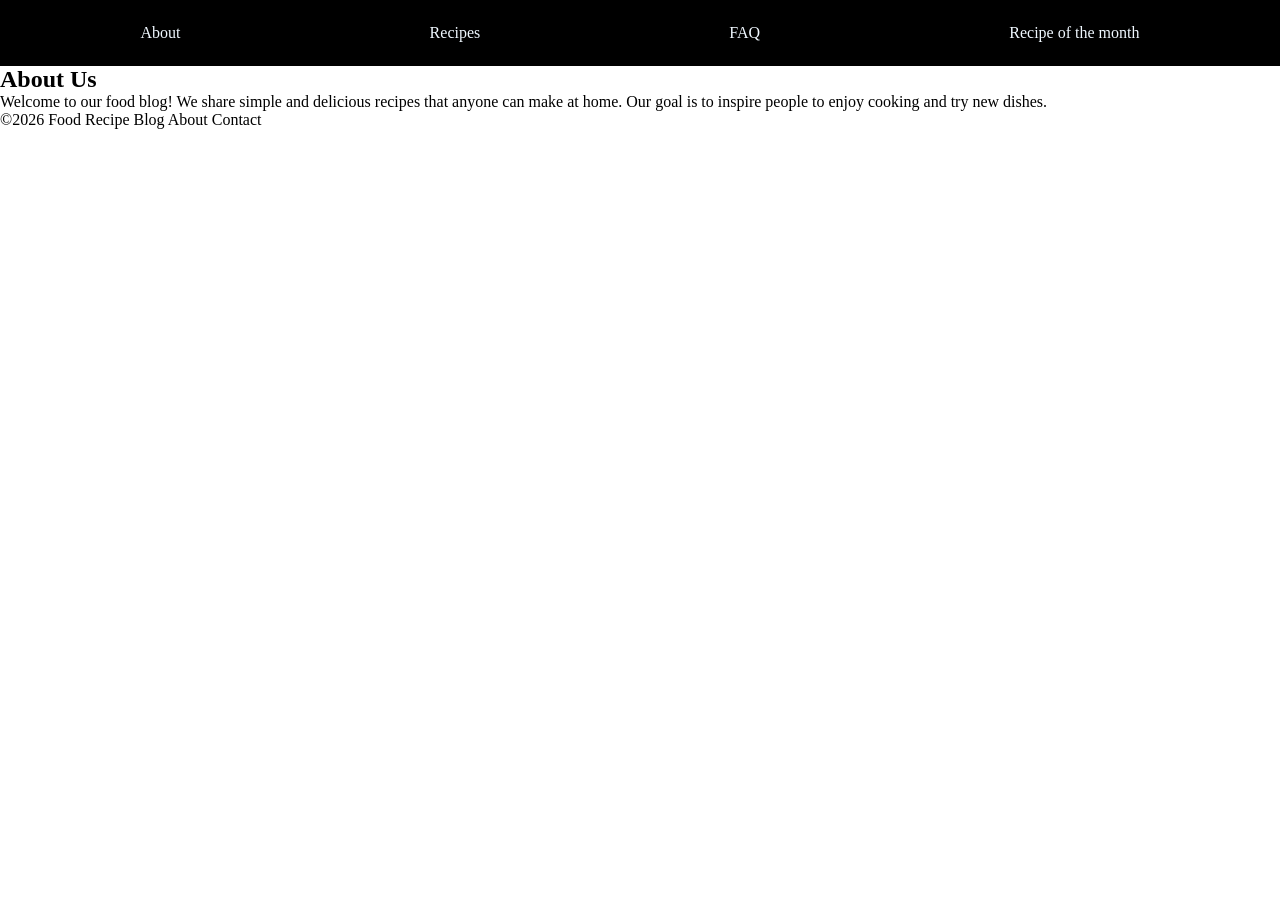
<file: codefactory/EXAM 1/About.html>
<!DOCTYPE html>
<html lang="en">

<head>
    <meta charset="UTF-8">
    <meta name="viewport" content="width=device-width, initial-scale=1.0">
    <title>About Our Food Blog</title>
</head>
<style>
    * {
        margin: 0;
        padding: 0;
    }

    nav {
        background-color: black;
        padding: 1rem;
    }

    nav ul {
        list-style-type: none;
        margin: 0;
        padding: 0;
        display: flex;
        justify-content: space-around;
    }

    nav ul li {
        display: inline;
    }

    nav ul li a {
        color: aliceblue;
        text-decoration: none;
        padding: 0.5rem 1rem;
        display: block;
    }

    nav ul li a :hover {
        background-color: rgb(182, 127, 234);
        border-radius: 5px;
    }
</style>

<body>
    <nav>
        <ul>
            <li><a href="#">About</a></li>
            <li><a href="#">Recipes</a></li>
            <li><a href="#">FAQ</a></li>
            <li><a href="#">Recipe of the month</a></li>
        </ul>
    </nav>
    <main>
        <section>
            <h1>About Us</h1>
            <p>Welcome to our food blog! We share simple and delicious recipes that anyone
                can make at home. Our goal is to inspire people to enjoy cooking and try new dishes.
            </p>
        </section>
    </main>
    <footer>
        <p>&copy;2026 Food Recipe Blog About Contact</p>
    </footer>
</body>

</html>
</file>
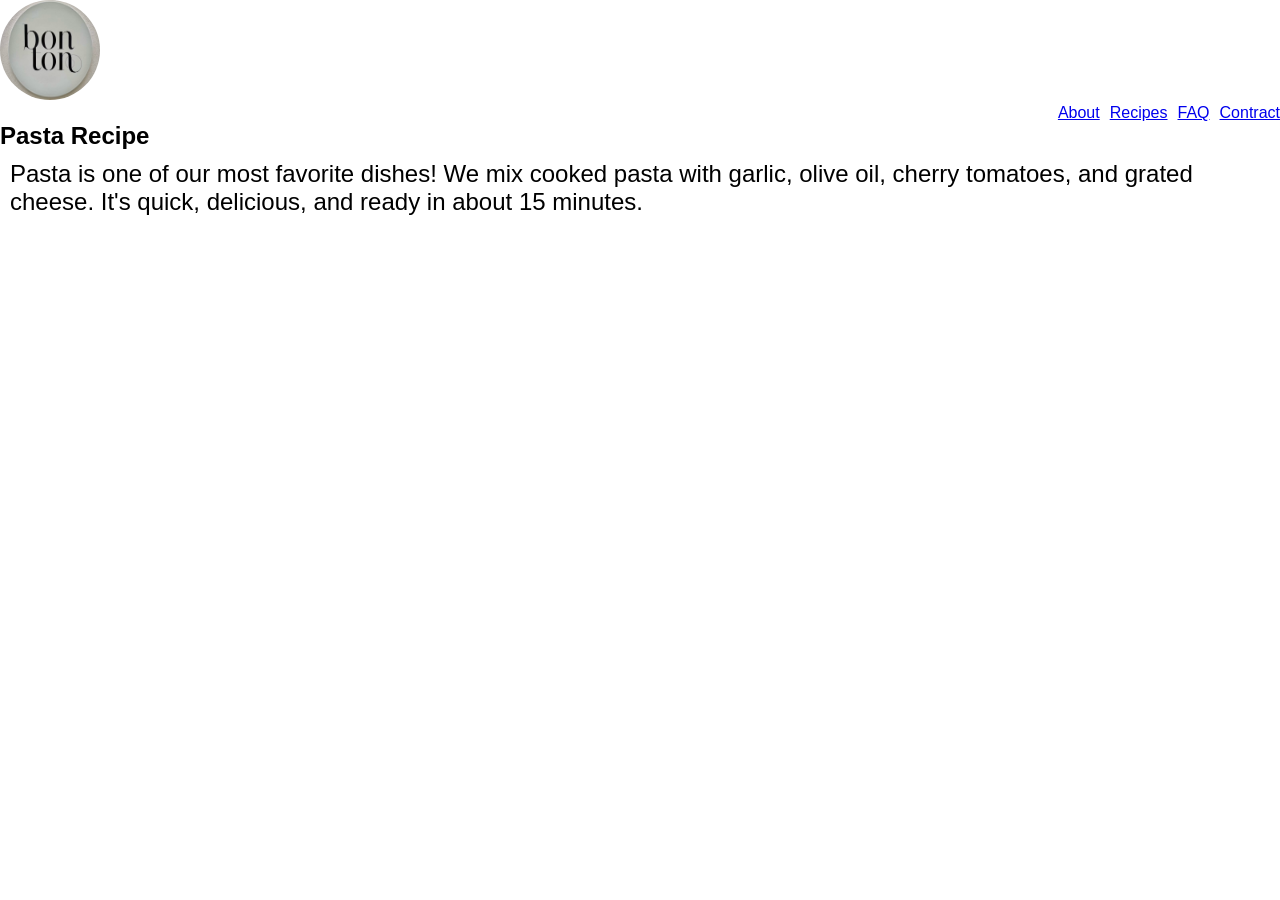
<file: codefactory/EXAM 1/Recipe.html>
<!DOCTYPE html>
<html lang="en">

<head>
    <meta charset="UTF-8">
    <meta name="viewport" content="width=device-width, initial-scale=1.0">
    <title>Food recipe</title>
    <link rel="stylesheet" href="style.CSS">
</head>
<style>
    img {
        border-radius: 50px;
    }

    .nav-bar {
        display: flex;
        justify-content: flex-end;
        align-items: end;
        gap: 10px;
        text-decoration: none;
    }

    p {
        font-size: 1.5rem;
        padding: 10px;
    }
</style>

<body>
    <header class="header-logo">
        <img src="ton.avif" alt="bon ton" width="100px;" height="100px">

    </header>
    <nav class="nav-bar">
        <a href="#">About</a>
        <a href="#">Recipes</a>
        <a href="#">FAQ</a>
        <a href="#">Contract</a>
    </nav>
    <main>
        <article>
            <h1>Pasta Recipe</h1>
            <p>Pasta is one of our most favorite dishes! We mix cooked pasta with garlic, olive oil, cherry tomatoes,
                and grated cheese. It's quick, delicious, and ready in about 15 minutes.</p>
        </article>
    </main>
</body>

</html>
</file>
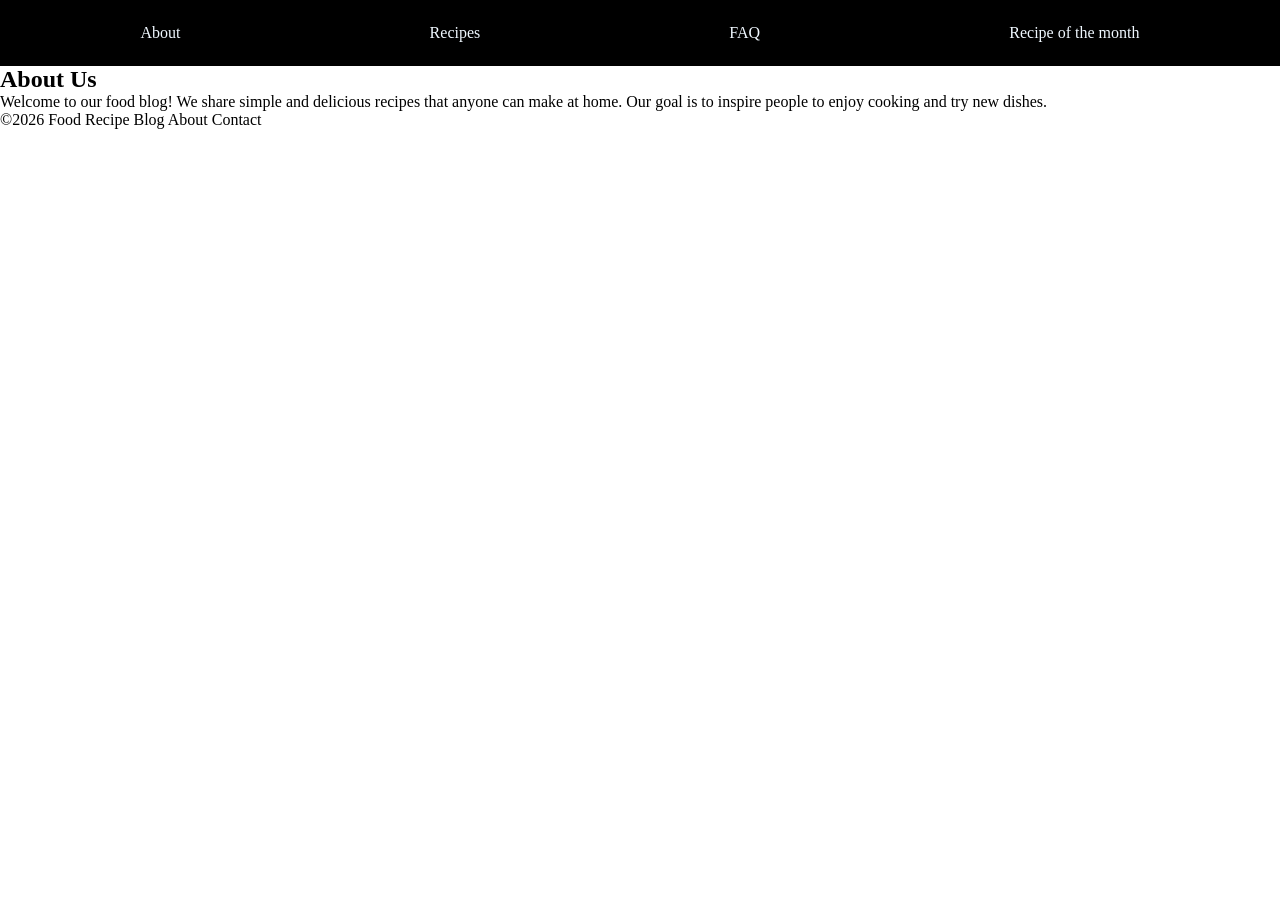
<file: codefactory/EXAM 1/EXAM 1/About.html>
<!DOCTYPE html>
<html lang="en">

<head>
    <meta charset="UTF-8">
    <meta name="viewport" content="width=device-width, initial-scale=1.0">
    <title>About Our Food Blog</title>
</head>
<style>
    * {
        margin: 0;
        padding: 0;
    }

    nav {
        background-color: black;
        padding: 1rem;
    }

    nav ul {
        list-style-type: none;
        margin: 0;
        padding: 0;
        display: flex;
        justify-content: space-around;
    }

    nav ul li {
        display: inline;
    }

    nav ul li a {
        color: aliceblue;
        text-decoration: none;
        padding: 0.5rem 1rem;
        display: block;
    }

    nav ul li a :hover {
        background-color: rgb(182, 127, 234);
        border-radius: 5px;
    }
</style>

<body>
    <nav>
        <ul>
            <li><a href="#">About</a></li>
            <li><a href="#">Recipes</a></li>
            <li><a href="#">FAQ</a></li>
            <li><a href="#">Recipe of the month</a></li>
        </ul>
    </nav>
    <main>
        <section>
            <h1>About Us</h1>
            <p>Welcome to our food blog! We share simple and delicious recipes that anyone
                can make at home. Our goal is to inspire people to enjoy cooking and try new dishes.
            </p>
        </section>
    </main>
    <footer>
        <p>&copy;2026 Food Recipe Blog About Contact</p>
    </footer>
</body>

</html>
</file>
<file: codefactory/EXAM 1/style.CSS>
* {
    margin: 0;
    padding: 0;
    box-sizing: border-box;
}

body {
    font-size: 16px;
    background-color: white;
    font-family: sans-serif;
}
.header-top {
    display: flex;
    align-items: center;
    padding: 8px;
    background-color: white;
}

.logo {
    font-family: "Grand Hotel", cursive, sans-serif;
    font-weight: 400;
    font-style: normal;
    font-size: 2rem;
    color: #343533;
    margin: 0;
}

.nav-link {
    display: flex;
    justify-content: flex-end;
    gap: 15px;
    padding: 8px 15px;
    background-color: white;
    align-items: center;
    width: 100%;
}

.nav-link a {
    color: black;
    text-decoration: none;
}

.nav-link a:hover {
    text-decoration: underline;
}

.search-button {
    display: flex;
    align-items: center;
    gap: 8px;
    padding: 8px 15px;
    background-color: #f0f0f0;
    border: 1px solid #ddd;
    border-radius: 4px;
    cursor: pointer;
}

.category-bar {
    display: flex;
    justify-content: space-around;
    align-items: center;
    padding: 20px;
    background-color: white;
    border-top: 2px solid black;
    border-bottom: 2px solid black;
    gap: 5rem;
}

.category-bar a {
    color: black;
    text-decoration: none;
}

.category-bar a:hover {
    text-decoration: underline;
}

.gallery-grid {
    display: grid;
    grid-template-columns: repeat(3, 1fr);
    gap: 20px;
    max-width: 1200px;
    margin: 40px auto;
    padding: 20px;
}

.card {
    position: relative;
    overflow: hidden;
    border-radius: 8px;
    box-shadow: 0 4px 6px rgba(0, 0, 0, 0.1);
    height: 250px;
}

.card img {
    width: 100%;
    height: 100%;
    object-fit: cover;
    display: block;
}

.gallery-items {
    position: absolute;
    bottom: 0;
    left: 0;
    width: 100%;
    background-color: rgba(27, 26, 26, 0.5);
    color: white;
    text-align: center;
    padding: 1rem;
    font-weight: bold;
    font-family: sans-serif;
    font-size: 20px;
}

.footer-bar {
    background-color: black;
    color: white;
    padding: 30px;
    text-align: center;
}

.footer-links {
    display: flex;
    justify-content: center;
    gap: 40px;
    margin-bottom: 20px;
}

.footer-links a,
.social-links a {
    color: white;
    text-decoration: none;
    transition: color 0.3s ease;
}

.footer-links a:hover,
.social-links a:hover {
    color: #ddd;
}

.social-links {
    display: flex;
    justify-content: center;
    gap: 20px;
    margin-bottom: 15px;
}

.copyright p {
    margin: 10px 0;
    font-size: 14px;
}

@media (max-width: 480px) {
    .gallery-grid {
        grid-template-columns: 1fr;
        gap: 10px;
        margin: 20px auto;
        padding: 10px;
    }

    .card {
        height: 200px;
    }

    .category-bar {
        padding: 10px;
        gap: 0.5rem;
    }

    .category-bar a {
        font-size: 14px;
    }

    .nav-link {
        justify-content: center;
        gap: 10px;
    }

    .footer-links {
        flex-direction: column;
        gap: 10px;
    }

    .social-links {
        flex-direction: column;
        gap: 10px;
    }
}
</file>
